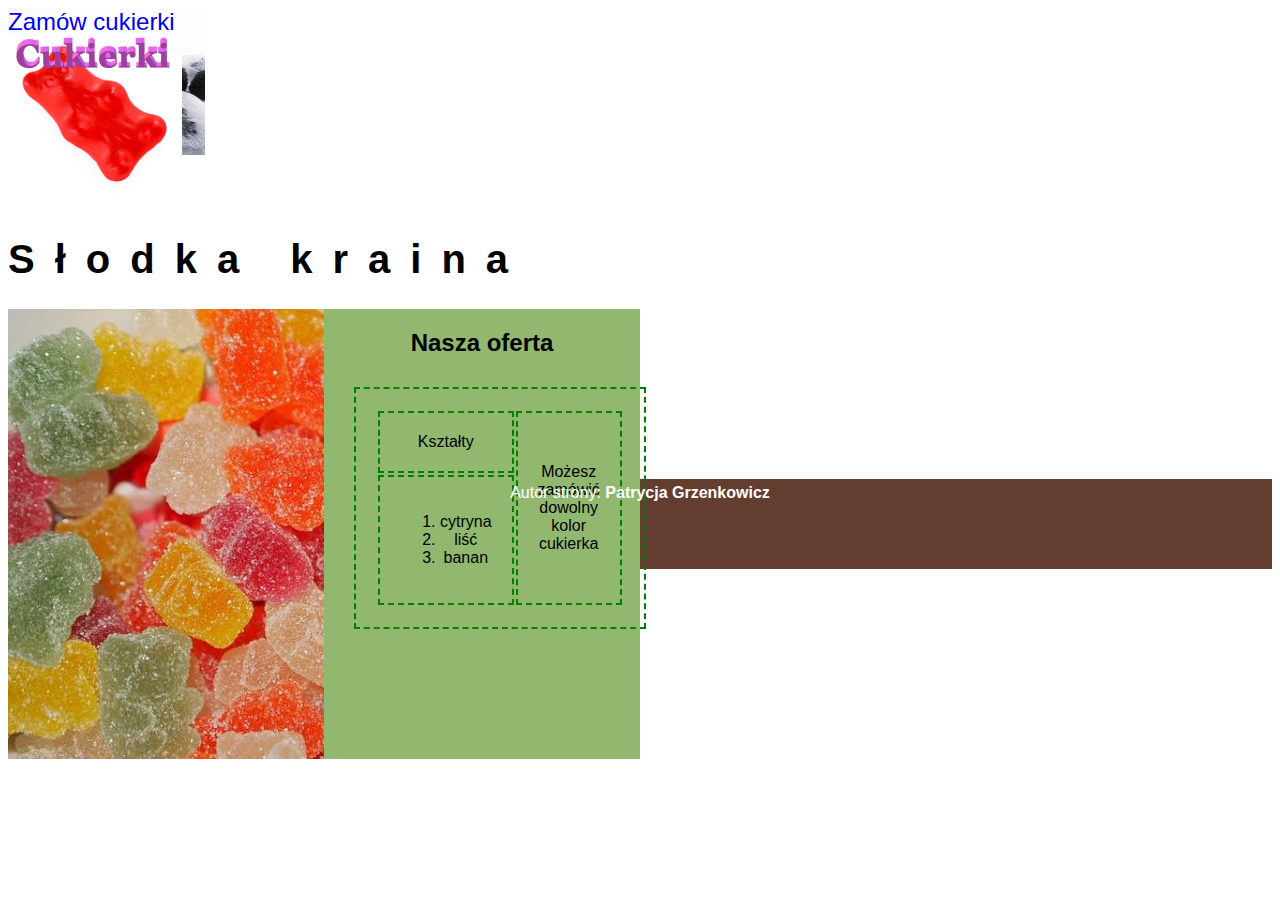
<file: index.html>
<!DOCTYPE html>
<html lang="pl">
<head>
    <meta charset="UTF-8">
    <meta name="viewport" content="width=device-width, initial-scale=1.0">
    <title>Fabryka cukierków</title>
    <link rel="stylesheet" href="styl10.css">
</head>
<body>
    <div>
        <div class="header">
            <div class="headerOne">
                <a href="zamowienie.html">Zamów cukierki</a>
                
                
            </div>
            <div class="headerTwo">
                <a href="index.html"><img src="logotyp.png" alt="Nasze logo"></a>
            </div>
        </div>
        <div class="baner">
            <h1>Słodka kraina</h1>
        </div>
        <div class="top">
            <div class="topOne">
                <img src="cukierki3.jpg" alt="Nasze cukierki" >
            </div>
            <div class="topTwo">
                <h2>Nasza oferta</h2>
                <table>
                    <tr>
                         <td>Kształty</td>
                         <td rowspan="2">Możesz zamówić<br/>dowolny kolor cukierka</td>
                    </tr>
                    <tr>
                        <td>
                        	<ol>
                                <li>cytryna</li>
                                <li>liść</li>
                                <li>banan</li>
                            </ol>
            	        </td>
                    </tr>
                </table>
            </div>
        </div>
        <div class="bot">
           Autor strony: <b>Patrycja Grzenkowicz</b>
        </div>
    </div>
</body>
</html>
</file>
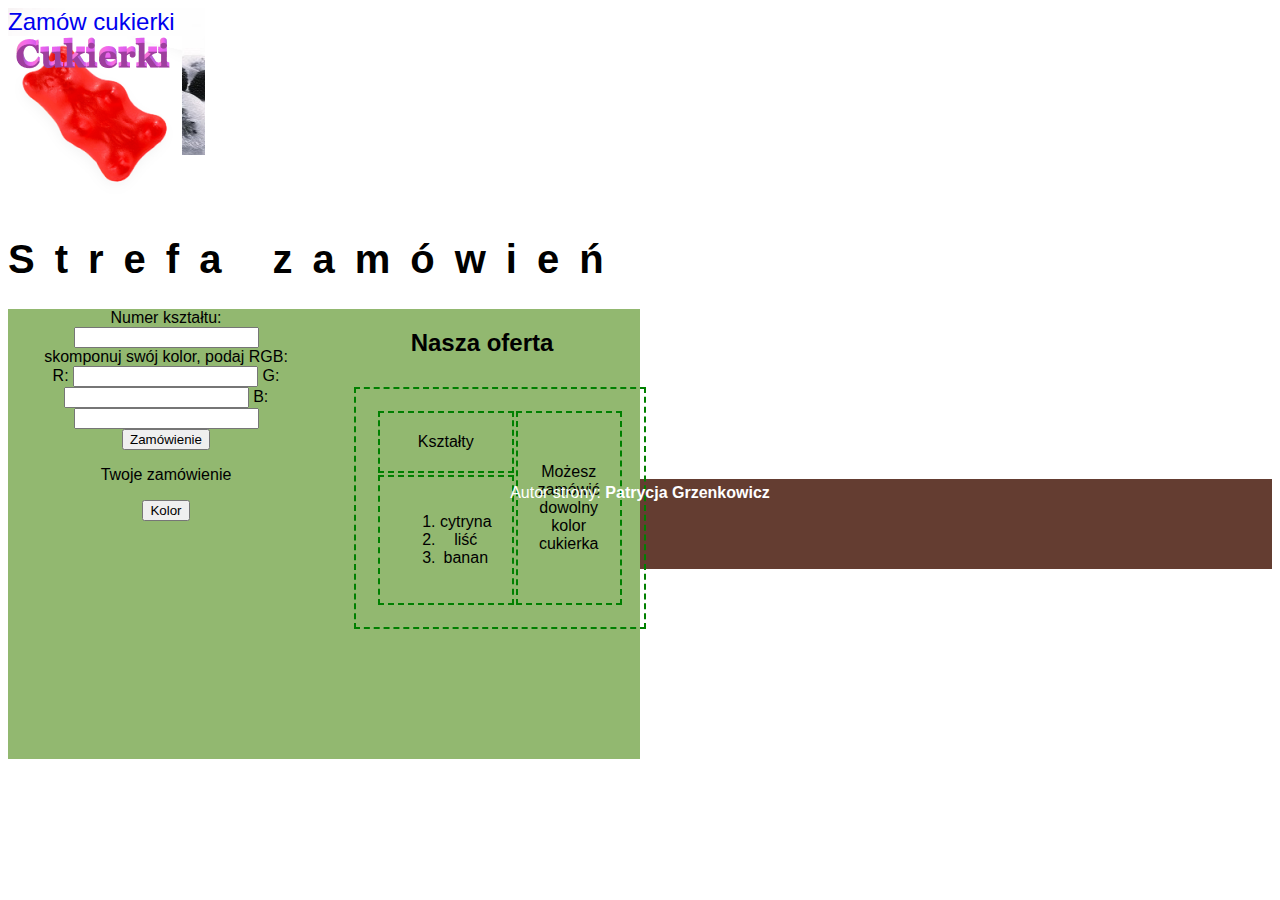
<file: zamowienie.html>
<!DOCTYPE html>
<html lang="pl">
<head>
    <meta charset="UTF-8">
    <meta name="viewport" content="width=device-width, initial-scale=1.0">
    <title>Fabryka cukierków</title>
    <link rel="stylesheet" href="styl10.css">
</head>
<body>
    <div>
        <div class="header">
            <div class="headerOne">
                <a href="zamowienie.html">Zamów cukierki</a>
                
                
            </div>
            <div class="headerTwo">
                <a href="index.html"><img src="logotyp.png" alt="Nasze logo"></a>
            </div>
        </div>
        <div class="baner">
            <h1>Strefa zamówień</h1>
        </div>
        <div class="top">
            <div class="topOne">
                Numer kształtu: 
                <br>
                <input type="number" name="shape" id="shape"><br>
	            skomponuj swój kolor, podaj RGB:<br>
	            R: <input type="number" name="r" id="r">
                G: <input type="number" name="g" id="g"> 
                B: <input type="number" name="b" id="b"><br>

	            <button type="submit" onclick="order()">Zamówienie</button>
	            <p id="score">Twoje zamówienie</p>

	            <button type="submit" id="color">Kolor</button>
            </div>
            <div class="topTwo">
                <h2>Nasza oferta</h2>
                <table>
                    <tr>
                         <td>Kształty</td>
                         <td rowspan="2">Możesz zamówić<br/>
                            dowolny kolor cukierka</td>
                    </tr>
                    <tr>
                        <td>
                        	<ol>
                                <li>cytryna</li>
                                <li>liść</li>
                                <li>banan</li>
                            </ol>
            	        </td>
                    </tr>
                </table>
            </div>
        </div>
        <div class="bot">
           Autor strony:<b> Patrycja Grzenkowicz</b>
        </div>
    </div>

    <script src="script.js"></script>
</body>
</html>
</file>
<file: styl10.css>
body {
    font-family: 'Helvetica';
}

.top {
    background: rgb(146,184,112);
    text-align: center;
    width: 50%;
    height: 170px;
    float: left;
}

header, .bot {
    background: rgb(100,61,49);
    color: white;
    text-align: center;
    height: 80px;
    padding: 5px;
    clear: both;
}

.topOne, .topTwo {
    background: rgb(146,184,112);
    width: 50%;
    height: 450px;
    float: left;
}

.headerOne a {
    background: url(cukierki1.jpg);
    padding-right: 30px;
    padding-bottom: 120px;
    font-size: 150%;
    text-decoration: none;
}

table,td {
    border: 2px dashed green;
    margin: 30px;
    padding: 20px;
}

h1 {
    letter-spacing: 20px;
    font-size: 250%;
}
</file>
